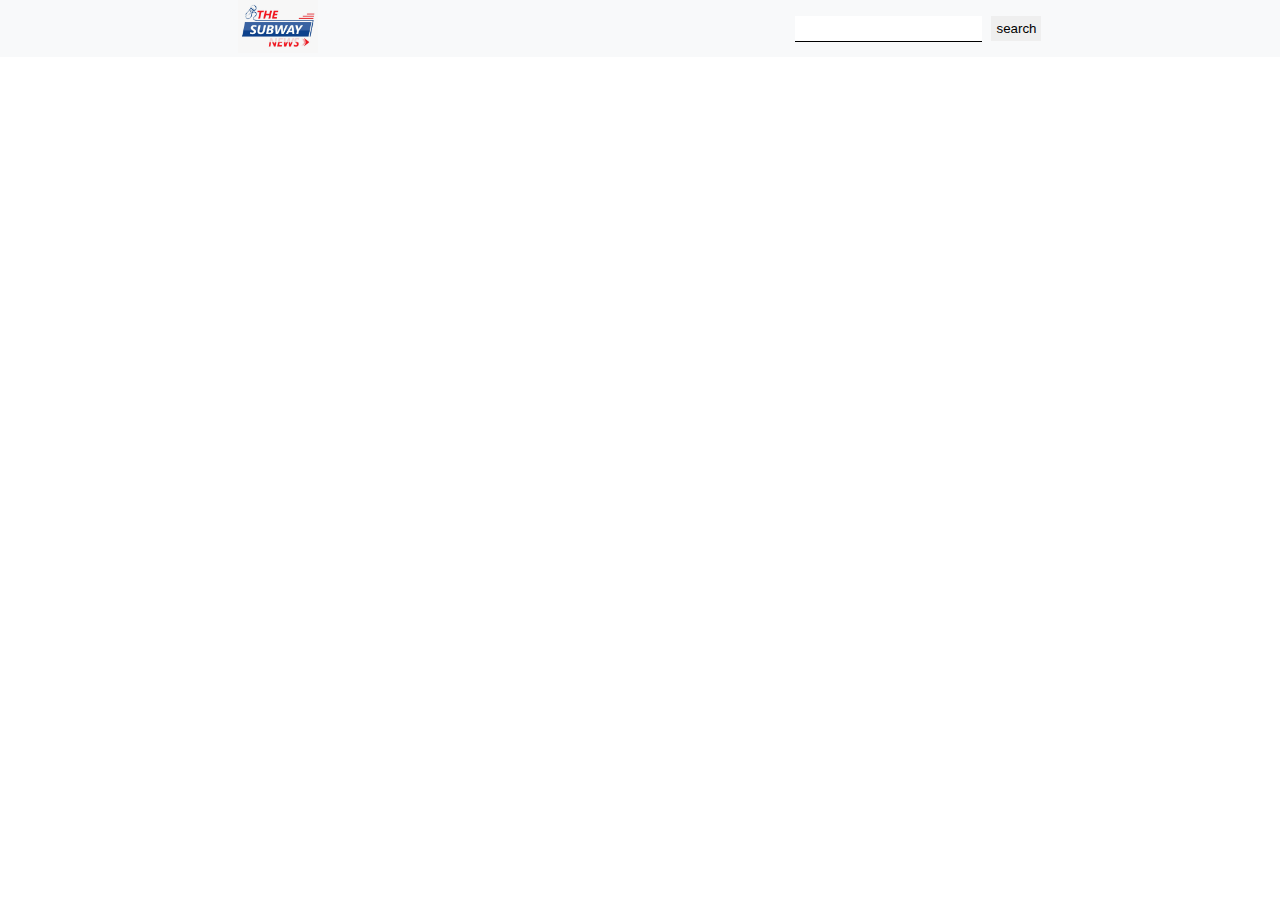
<file: index.html>
<!DOCTYPE html>
<html lang="en">
<head>
    <meta charset="UTF-8">
    <meta http-equiv="X-UA-Compatible" content="IE=edge">
    <meta name="viewport" content="width=device-width, initial-scale=1.0">
    <title>top news</title>
    <link rel="stylesheet" href="style.css">
</head>
<body>

<header>
    <div id="logo"><a href="#"><img src="imgs/logo.jpg" alt="" width="80px"></a></div>
    <form action="" class="form">
        <input  id="country"  type="text" max=10 pattern="[A-Za-z]{3,}" required autocomplete="off">
        <button type="submit">search</button>
    </form>

</header>

<section   >

    <div id="news-container">
    </div>
    
</section>

    <script src="app.js">

        
    </script>
</body>
</html>
</file>
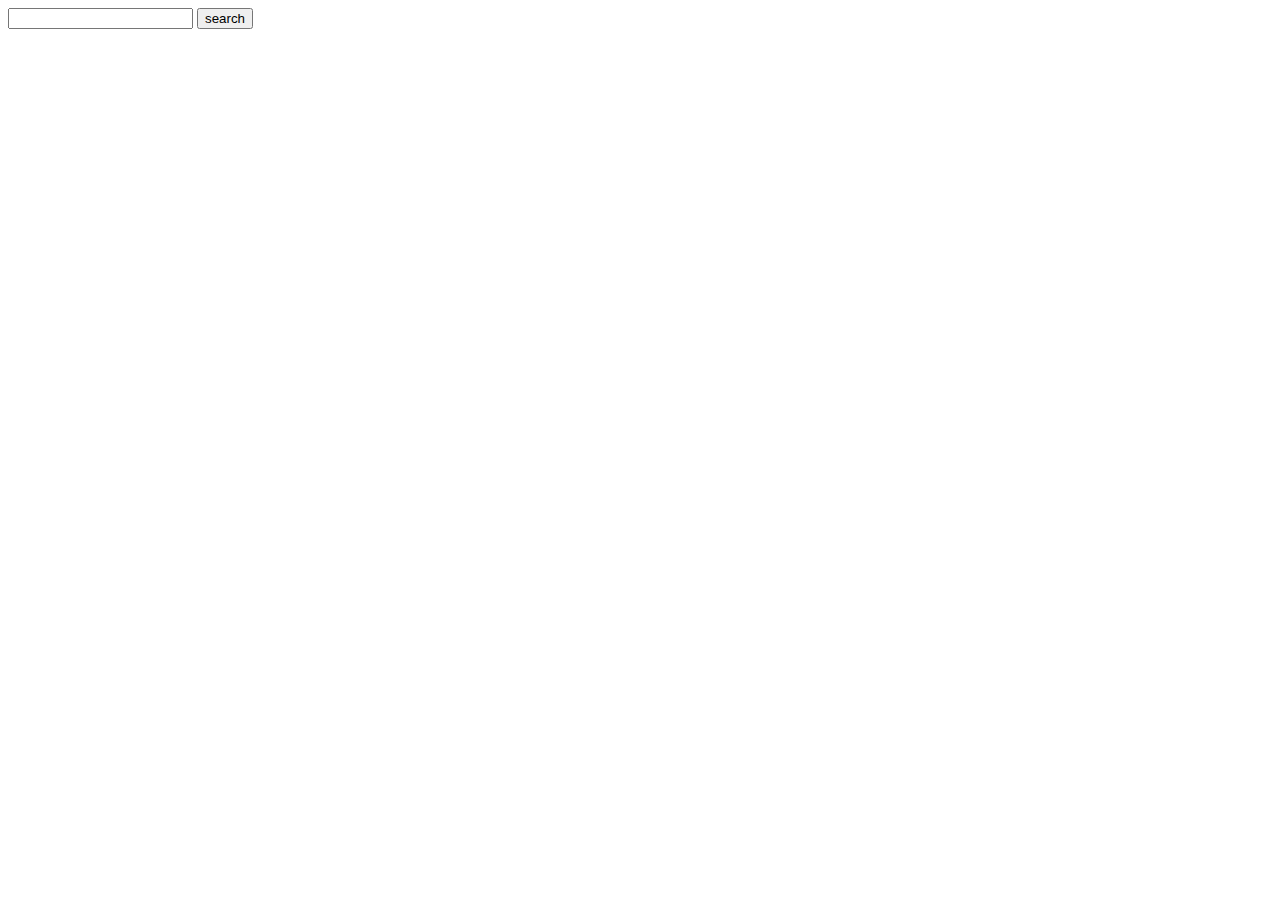
<file: addsearchfeature/index.html>
<!DOCTYPE html>
<html lang="en">
<head>
    <meta charset="UTF-8">
    <meta http-equiv="X-UA-Compatible" content="IE=edge">
    <meta name="viewport" content="width=device-width, initial-scale=1.0">
    <title>Document</title>
</head>
<body>
     <form action="" class="form">
        <input  id="country"  type="text">
        <button type="submit">search</button>
    </form>

    <script src="app.js"></script>
</body>
</html>
</file>
<file: style.css>
* {
  margin: 0;
  padding: 0;
  -webkit-box-sizing: border-box;
          box-sizing: border-box;
}

body {
  width: 100%;
  height: 100%;
  display: -ms-grid;
  display: grid;
}

header {
  display: -webkit-box;
  display: -ms-flexbox;
  display: flex;
  -ms-flex-pack: distribute;
      justify-content: space-around;
  -webkit-box-align: center;
      -ms-flex-align: center;
          align-items: center;
  position: fixed;
  top: 0;
  width: 100%;
  background: #F8F9FA;
}

header form #country {
  padding: 5px;
  outline: none;
  border: none;
  border-bottom: 1px solid;
  margin-right: 5px;
}

header form button {
  outline: none;
  border: none;
  padding: 5px;
}

section {
  padding: 10%;
  width: 100%;
  height: 100%;
}

section #news-container {
  display: -webkit-box;
  display: -ms-flexbox;
  display: flex;
  -ms-flex-wrap: wrap;
      flex-wrap: wrap;
}

section #news-container article {
  background: #F8F9FA;
  -webkit-box-flex: 1;
      -ms-flex: 1 0 400px;
          flex: 1 0 400px;
  height: 400px;
  border-radius: 5%;
  overflow: hidden;
  margin: 2%;
  -webkit-box-shadow: 0px 0px 5px 0px black;
          box-shadow: 0px 0px 5px 0px black;
}

section #news-container article #imgid {
  height: 50%;
  width: 100%;
  background: black;
}

section #news-container article #imgid img {
  height: 100%;
  width: 100%;
  -o-object-fit: cover;
     object-fit: cover;
}

section #news-container article #actual-content {
  height: 50%;
  padding: 1.5%;
}

section #news-container article #actual-content #one {
  height: 80%;
}

section #news-container article #actual-content #one #from {
  padding-bottom: 1%;
  font-weight: 700;
}

section #news-container article #actual-content #one #title {
  font-weight: 500;
  letter-spacing: 1px;
  padding: 2%;
  padding-left: 0;
}

section #news-container article #actual-content #one #describe {
  padding-bottom: 2%;
  color: white;
}

section #news-container article #actual-content #two {
  display: -webkit-box;
  display: -ms-flexbox;
  display: flex;
  -webkit-box-pack: justify;
      -ms-flex-pack: justify;
          justify-content: space-between;
  -webkit-box-align: center;
      -ms-flex-align: center;
          align-items: center;
  height: 20%;
}

section #news-container article #actual-content #two #more a {
  text-decoration: none;
  text-transform: uppercase;
  font-size: 15px;
  color: red;
}
/*# sourceMappingURL=style.css.map */
</file>
